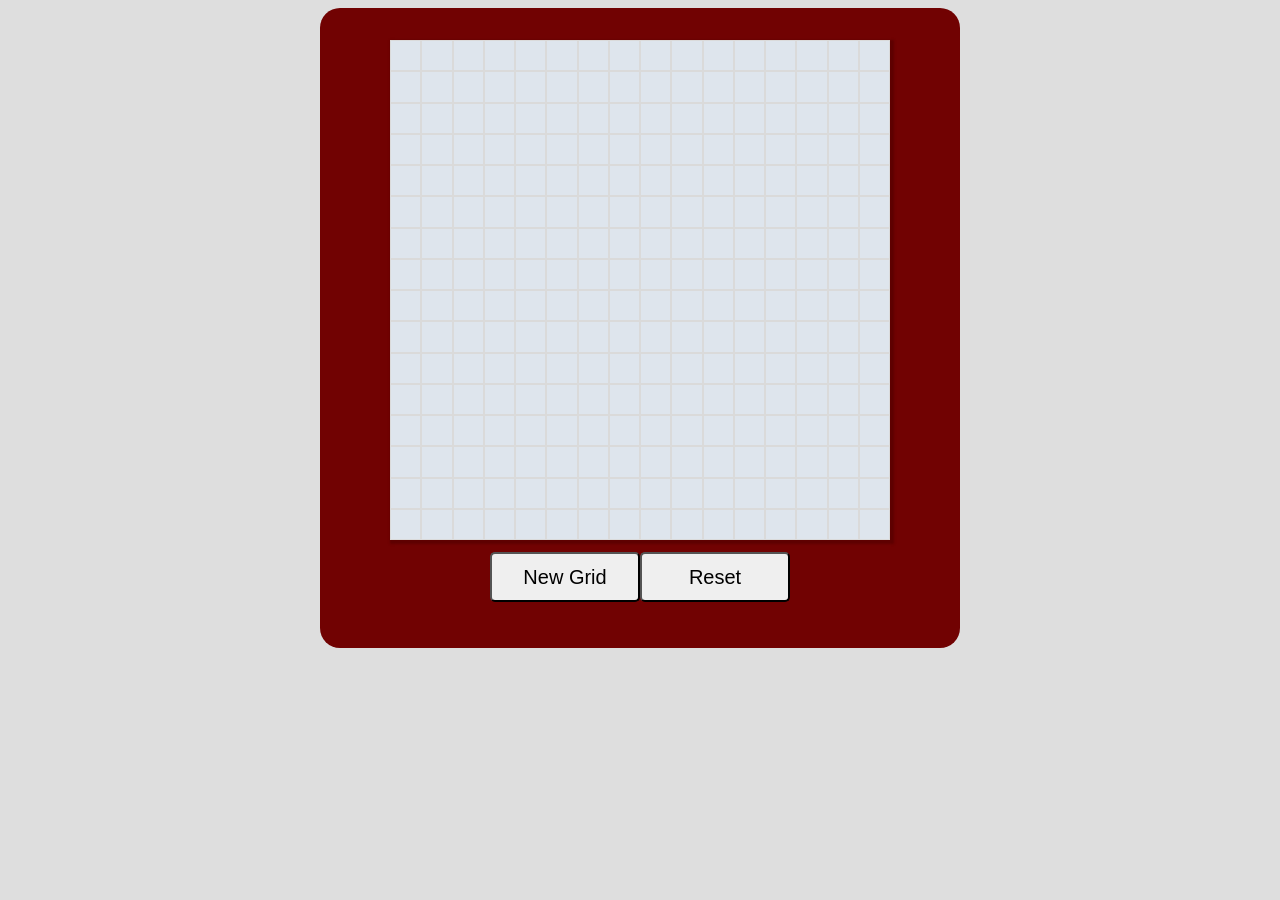
<file: index.html>
<!DOCTYPE html>
<html lang="en">
<head>
    <meta charset="UTF-8">
    <meta http-equiv="X-UA-Compatible" content="IE=edge">
    <meta name="viewport" content="width=device-width, initial-scale=1.0">
    <title>Etch-A-Sketch</title>
    <script src="etch_a_sketch.js" defer></script>
    <link rel="stylesheet" href="styles.css">
</head>
<body>
    <div class="big-container">
        <div class="container">
        </div>
        <div class="buttons">
            <button class="button" id="grid">New Grid</button>
            <button class="button" id="reset">Reset</button>
        </div>
    </div>
</body>
</html>
</file>
<file: styles.css>
body {
    background-color: rgb(222, 222, 222);
    display: flex;
    justify-content: center;
}

.big-container {
    height: 600px;
    width: 600px;
    padding: 20px;
    background-color: rgb(113, 2, 2);
    border-radius: 20px;
    
    display: flex;
    flex-direction: column;
    align-items: center;
}

.container {
    height: 500px;
    width: 500px;

    display: grid;
    grid-template-columns: repeat(16, 1fr);
    grid-template-rows: repeat(16, 1fr);
    margin: 2% auto;
    box-shadow: 2px 2px 2px 2px rgb(94, 0, 0);
}
.buttons {
    display: flex;
}
.button {
    width: 150px;
    height: 50px;
    font-size: 20px;
    font-family: "Helvetica", "Arial", sans-serif;

    border-radius: 5px;
}

.box {
    border: 1px solid rgb(218, 218, 218);
    background-color: rgb(222, 229, 237);
}
</file>
